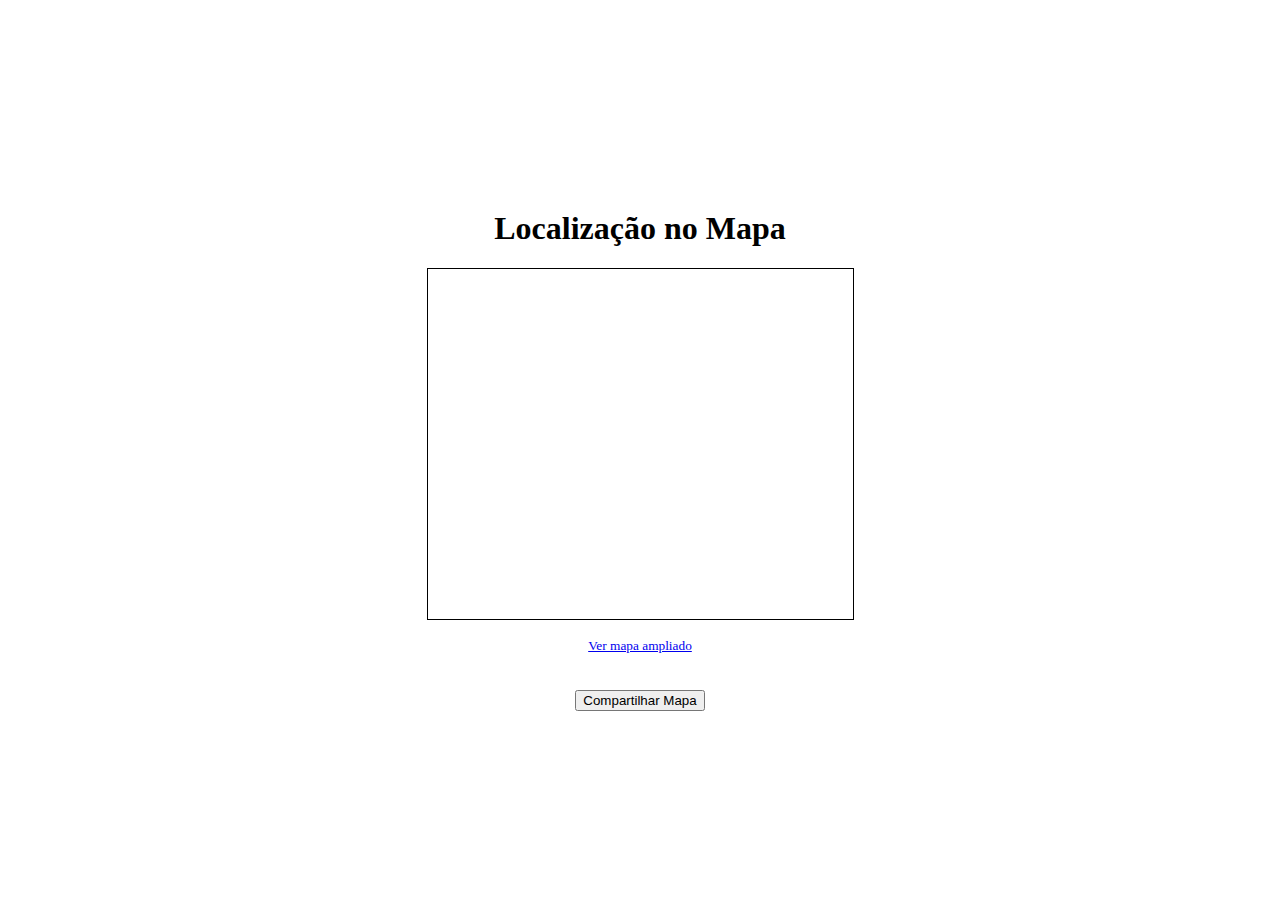
<file: Aula 8 mapa/www/index.html>
<!DOCTYPE html>
<html lang="pt-BR">
<head>
    <meta charset="UTF-8">
    <meta name="viewport" content="width=device-width, initial-scale=1.0">
    <title>Mapa da Localização</title>
    <style>
        body {
            display: flex;
            flex-direction: column;
            align-items: center;
            justify-content: center;
            height: 100vh;
            margin: 0;
        }
        iframe {
            border: 1px solid black;
        }
    </style>
</head>
<body>
    <h1>Localização no Mapa</h1>
    <iframe id="map" width="425" height="350" src="https://www.openstreetmap.org/export/embed.html?bbox=-48.564870357513435%2C-20.548459478869525%2C-48.53933572769166%2C-20.53322864935638&amp;layer=mapnik" style="border: 1px solid black"></iframe><br/>
    <small><a id="linkMapa" href="https://www.openstreetmap.org/#map=16/-20.54084/-48.55210" target="_blank">Ver mapa ampliado</a></small><br><br>
    
    <button onclick="compartilharMapa()">Compartilhar Mapa</button>

    <script>
        function compartilharMapa() {
            const iframeSrc = document.getElementById('map').src;
            const link = document.createElement('a');
            link.href = iframeSrc;
            link.target = '_blank';
            link.innerText = 'Compartilhar Mapa';
            document.body.appendChild(link);
            alert('Link de compartilhamento gerado! Clique no link abaixo para compartilhar:');
        }
    </script>
</body>
</html>
</file>
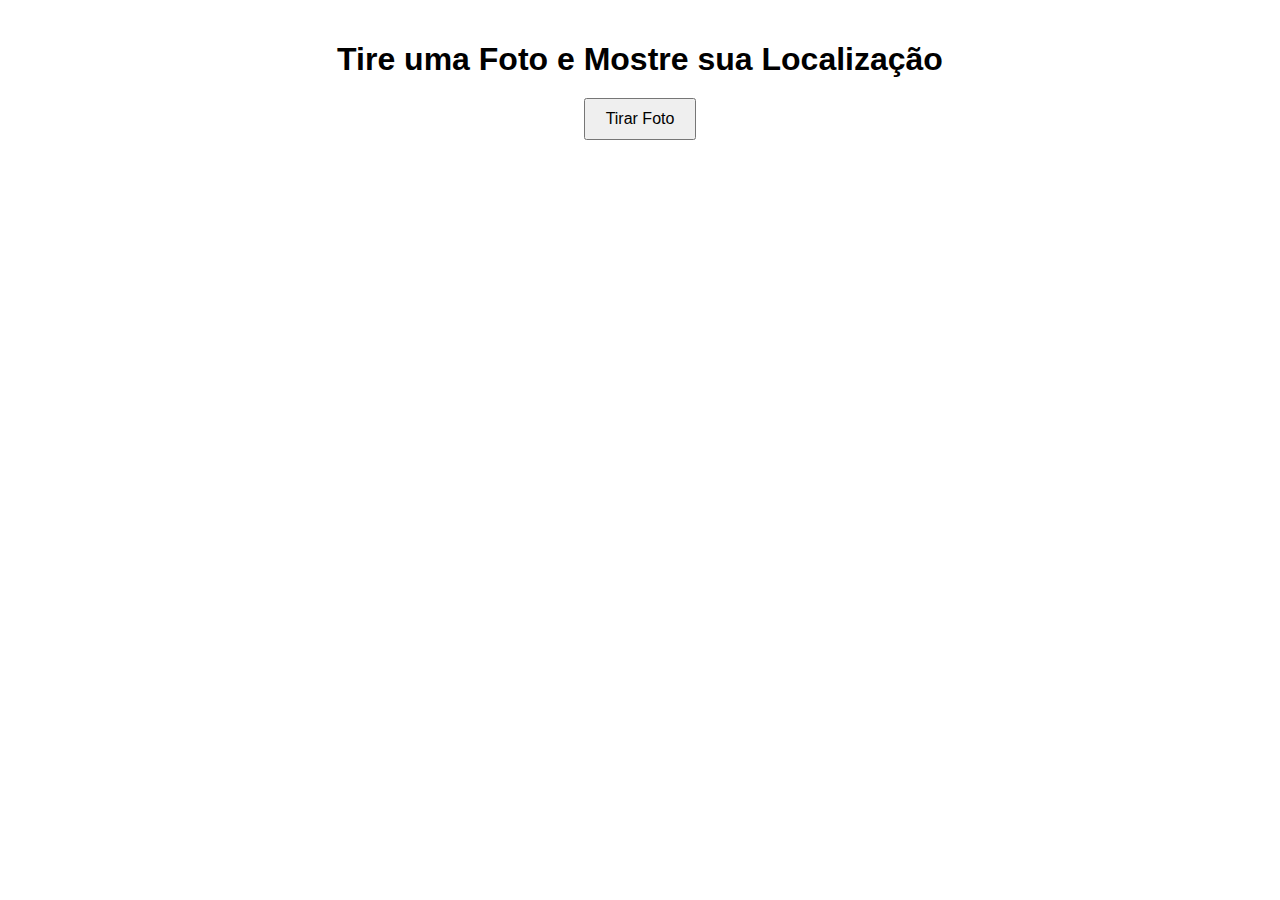
<file: Enviar Imagem e localização Aula 8/www/index.html>
<!DOCTYPE html>
<html lang="pt-BR">
<head>
    <meta charset="UTF-8">
    <meta name="viewport" content="width=device-width, initial-scale=1.0">
    <title>App de Geolocalização</title>
    <link rel="stylesheet" href="./css/index.css">
</head>
<body>
    <h1>Tire uma Foto e Mostre sua Localização</h1>
    <button id="takePhoto">Tirar Foto</button>
    <img id="photo" alt="Sua foto aparecerá aqui" style="display: none; width: 100%; max-width: 400px;"/>
    <div id="map" style="width: 100%; height: 400px;"></div>
    
    <script src="./js/index.js"></script>
</body>
</html>
</file>
<file: Enviar Imagem e localização Aula 8/www/css/index.css>
body {
    font-family: Arial, sans-serif;
    display: flex;
    flex-direction: column;
    align-items: center;
    margin: 0;
    padding: 20px;
}

h1 {
    margin-bottom: 20px;
}

button {
    padding: 10px 20px;
    font-size: 16px;
}
</file>
